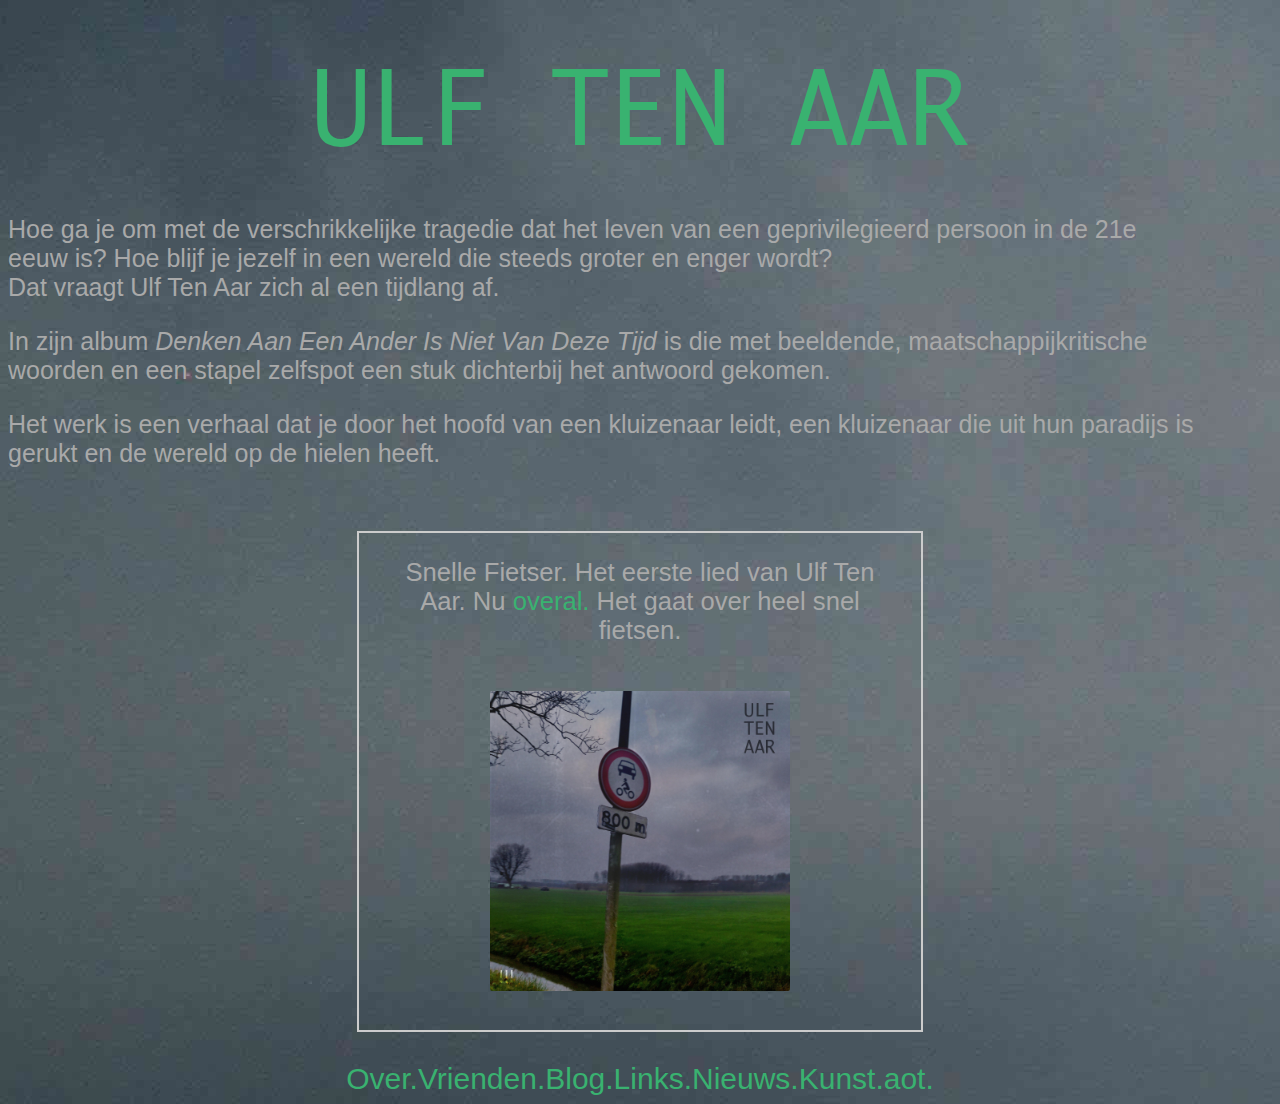
<file: index.html>
<!doctype html>
<html lang="en-US">
  <head>
    <meta charset="utf-8;" />
    <title>Ulf Ten Aar</title>
    <link rel="stylesheet" href="styles.css">
  </head>
  
  <!-- <div class="container_home"> -->
    <!-- dit komt op de site -->
    <body> 

      
      <div>
        <p class="titel" style="font-size: 100px; margin-bottom:3%">
          
          <a href="index.html">ULF TEN AAR</a>
        </p>   
      </div>
      
      
      <div class="artistbio">
        <div class="font_bio">Hoe ga je om met de verschrikkelijke tragedie dat het leven van een geprivilegieerd persoon in de 21e eeuw is? Hoe blijf je jezelf in een wereld die steeds groter en enger wordt? <br>
          Dat vraagt Ulf Ten Aar zich al een tijdlang af. <p></p>
          In zijn album <i>Denken Aan Een Ander Is Niet Van Deze Tijd </i> is die met beeldende, maatschappijkritische woorden en een stapel zelfspot een stuk dichterbij het antwoord gekomen.</p> <p>Het werk is een verhaal dat je door het hoofd van een kluizenaar leidt, een kluizenaar die uit hun paradijs is gerukt en de wereld op de hielen heeft. </p>
        </div></div>
        
        <div class="vriendbox_Container">
        <div class="box_fit" style="padding: 2%; margin-top: 3%;" >
          <div class="font_Vrienden" style="font-size: 2vw; width: fit-content; text-align: center;">
            Snelle Fietser. Het eerste lied van Ulf Ten Aar. Nu <a href="spotify:album:6olIaCJUQSkfB5M4wLCpQ2">overal.</a>
      
            Het gaat over heel snel fietsen. </p><p></p>
          </div>
          
          <div class="vriendFoto" style="margin:auto;">
            
              <img src="Images/fietser_cover.jpeg">
            </div>  
            </div>
            </div>
  
        
      <!-- </div> -->
      <script src =UTAfooterJs.js> </script>
        

  </body>
</html>
</file>
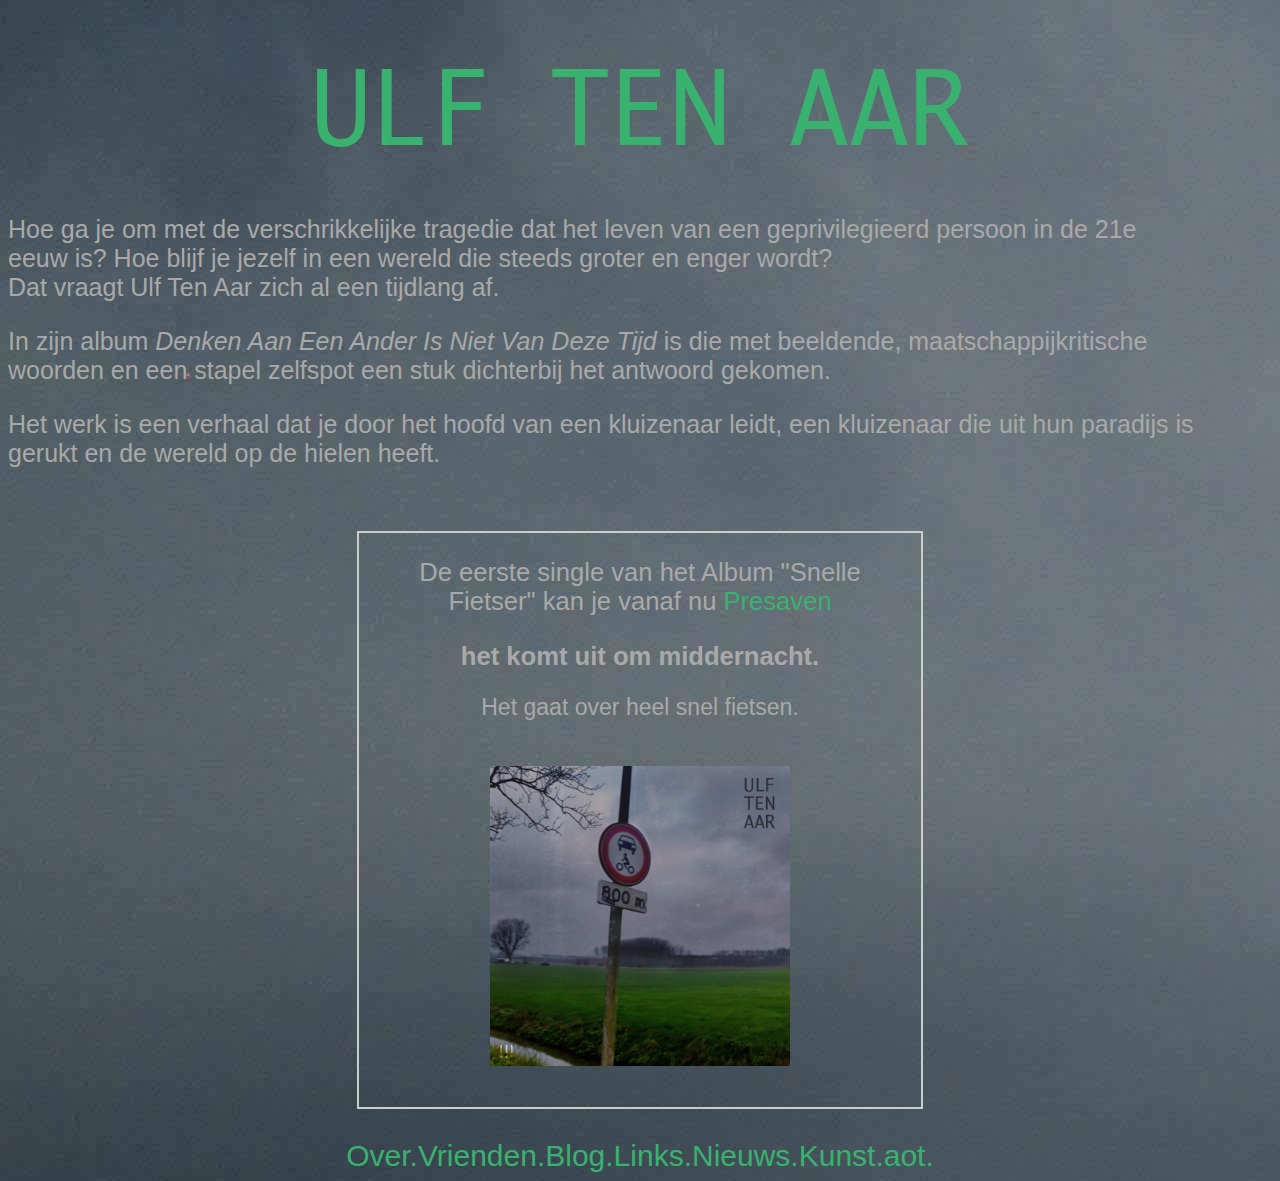
<file: index 13.08.09.html>
<!doctype html>
<html lang="en-US">
  <head>
    <meta charset="utf-8;" />
    <title>Ulf Ten Aar</title>
    <link rel="stylesheet" href="styles.css">
  </head>
  
  <!-- <div class="container_home"> -->
    <!-- dit komt op de site -->
    <body> 

      
      <div>
        <p class="titel" style="font-size: 100px; margin-bottom:3%">
          
          <a href="index.html">ULF TEN AAR</a>
        </p>   
      </div>
      
      
      <div class="artistbio">
        <div class="font_bio">Hoe ga je om met de verschrikkelijke tragedie dat het leven van een geprivilegieerd persoon in de 21e eeuw is? Hoe blijf je jezelf in een wereld die steeds groter en enger wordt? <br>
          Dat vraagt Ulf Ten Aar zich al een tijdlang af. <p></p>
          In zijn album <i>Denken Aan Een Ander Is Niet Van Deze Tijd </i> is die met beeldende, maatschappijkritische woorden en een stapel zelfspot een stuk dichterbij het antwoord gekomen.</p> <p>Het werk is een verhaal dat je door het hoofd van een kluizenaar leidt, een kluizenaar die uit hun paradijs is gerukt en de wereld op de hielen heeft. </p>
        </div>
        
        <div class="box_fit" style="padding: 2%; margin-top: 3%;" >
          <div class="font_Vrienden" style="font-size: 2vw; width: fit-content; text-align: center;">
            De eerste single van het Album "Snelle Fietser" kan je vanaf nu <a href="https://accounts.spotify.com/nl/authorize?client_id=4a85c6638c3743928bee71feacbbcbf5&redirect_uri=https%3A%2F%2Fdistrokid.com%2Fspotify%2Fcallback&state=CC55&scope=user-follow-modify%20user-read-email%20user-follow-read%20user-library-modify%20user-read-birthdate%20playlist-modify-private%20user-read-recently-played%20user-top-read&response_type=code&show_dialog=false">Presaven</a>
            <p></p><strong>het komt uit om middernacht.</strong> <p style="font-size: 1.8vw;">
            Het gaat over heel snel fietsen. </p><p></p>
          </div>
          
          <div class="vriendbox_Container">
          <div class="vriendFoto" style="margin:auto;">
            
              <img src="Images/fietser_cover.jpeg">
            </div>  
            </div>
            </div>
  
        
      <!-- </div> -->
      <script src =UTAfooterJs.js> </script>
        

  </body>
</html>
</file>
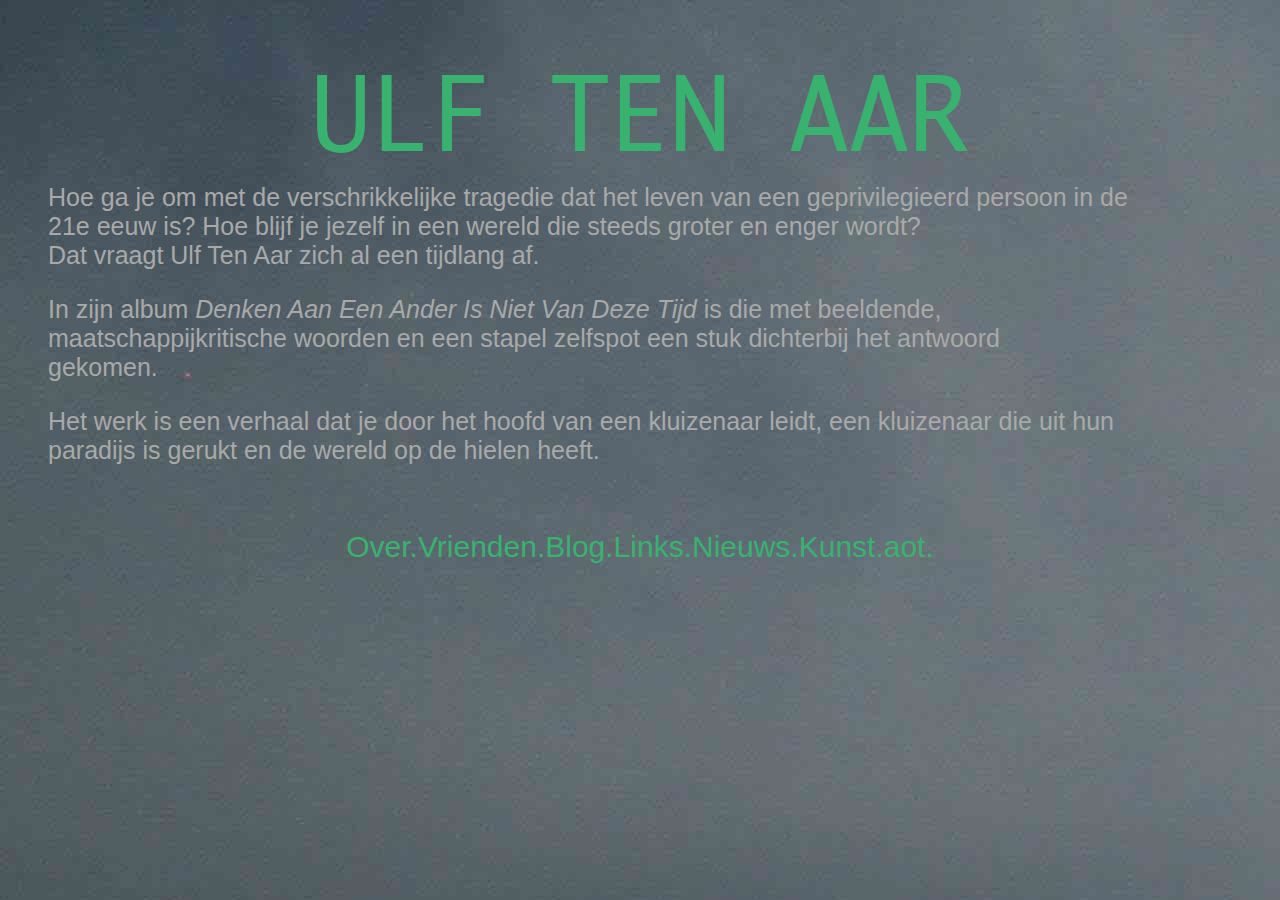
<file: index 17.53.54.html>
<!doctype html>
<html lang="en-US">
  <head>
    <meta charset="utf-8;" />
    <title>Ulf Ten Aar</title>
    <link rel="stylesheet" href="styles.css">
  </head>
  
  <div class="container_home">
    <!-- dit komt op de site -->
    <body> 
      
      <div>
        <p class="titel" style="font-size: 100px;">

          <a href="/Users/robin/Documents/Bendy_Metal/Ulftenaar_website/index.html">ULF TEN AAR</a>
        </p>   
      </div>
      
      
      <div class="artistbio">
        <div class="font_bio">Hoe ga je om met de verschrikkelijke tragedie dat het leven van een geprivilegieerd persoon in de 21e eeuw is? Hoe blijf je jezelf in een wereld die steeds groter en enger wordt? <br>
          Dat vraagt Ulf Ten Aar zich al een tijdlang af. <p></p>
          <p class="font_bio">In zijn album <i>Denken Aan Een Ander Is Niet Van Deze Tijd </i> is die met beeldende, maatschappijkritische woorden en een stapel zelfspot een stuk dichterbij het antwoord gekomen.</p> <p>Het werk is een verhaal dat je door het hoofd van een kluizenaar leidt, een kluizenaar die uit hun paradijs is gerukt en de wereld op de hielen heeft. </p>
        </div></div>
        
        
        
      </div>
      <script src =UTAfooterJs.js> </script>
        
      <Main>
 </Main>
  </body>
</html>
</file>
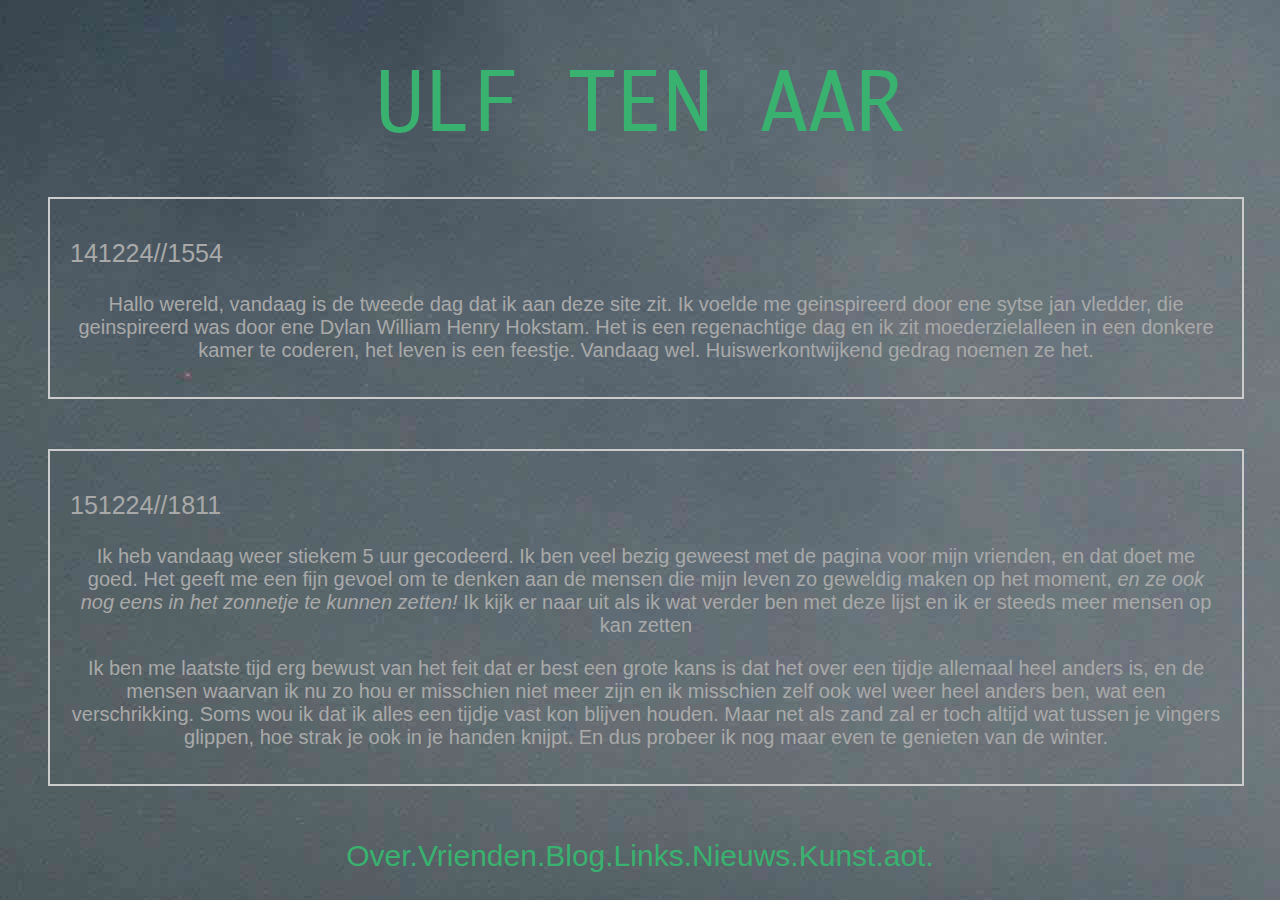
<file: UTAblog 13.08.09.html>
<!doctype html>
<html lang="en-US">
  <head>
    <meta charset="utf-8;" />
    <title>vrienden</title>
    <link rel="stylesheet" href="styles.css">
</head>
<body>
<div class="container">
<div>
    <p class="titel">
        
        <a href="index.html">ULF TEN AAR</a> </p> 
        <!-- <p class="ondertitel">
            Blog
        </p> -->
    </div>

<div class="vriendbox">

    
<p class="font_bio">
    141224//1554
</p>
<div class="font_blog">Hallo wereld, vandaag is de tweede dag dat ik aan deze site zit. Ik voelde me geinspireerd door ene sytse jan vledder, die geinspireerd was door ene Dylan William Henry Hokstam. Het is een regenachtige dag en ik zit moederzielalleen in een donkere kamer te coderen, het leven is een feestje. Vandaag wel. Huiswerkontwijkend gedrag noemen ze het.   </p>
</div></div>
   
<div class="vriendbox">
<p class="font_bio">
    151224//1811
</p>
<div class="font_blog"> Ik heb vandaag weer stiekem 5 uur gecodeerd. Ik ben veel bezig geweest met de pagina voor mijn vrienden, en dat doet me goed. Het geeft me een fijn gevoel om te denken aan de mensen die mijn leven zo geweldig maken op het moment, <i> en ze ook nog eens in het zonnetje te kunnen zetten!</i> Ik kijk er naar uit als ik wat verder ben met deze lijst en ik er steeds meer mensen op kan zetten<br> <p></p>
Ik ben me laatste tijd erg bewust van het feit dat er best een grote kans is dat het over een tijdje allemaal heel anders is, en de mensen waarvan ik nu zo hou er misschien niet meer zijn en ik misschien zelf ook wel weer heel anders ben, wat een verschrikking. Soms wou ik dat ik alles een tijdje vast kon blijven houden. Maar net als zand zal er toch altijd wat tussen je vingers glippen, hoe strak je ook in je handen knijpt. En dus probeer ik nog maar even te genieten van de winter. <p></p> 
</div>
</div>










<p class="artistbio">

    <script src =UTAfooterJs.js> </script>
    </div>
    </body>
    </html>
</file>
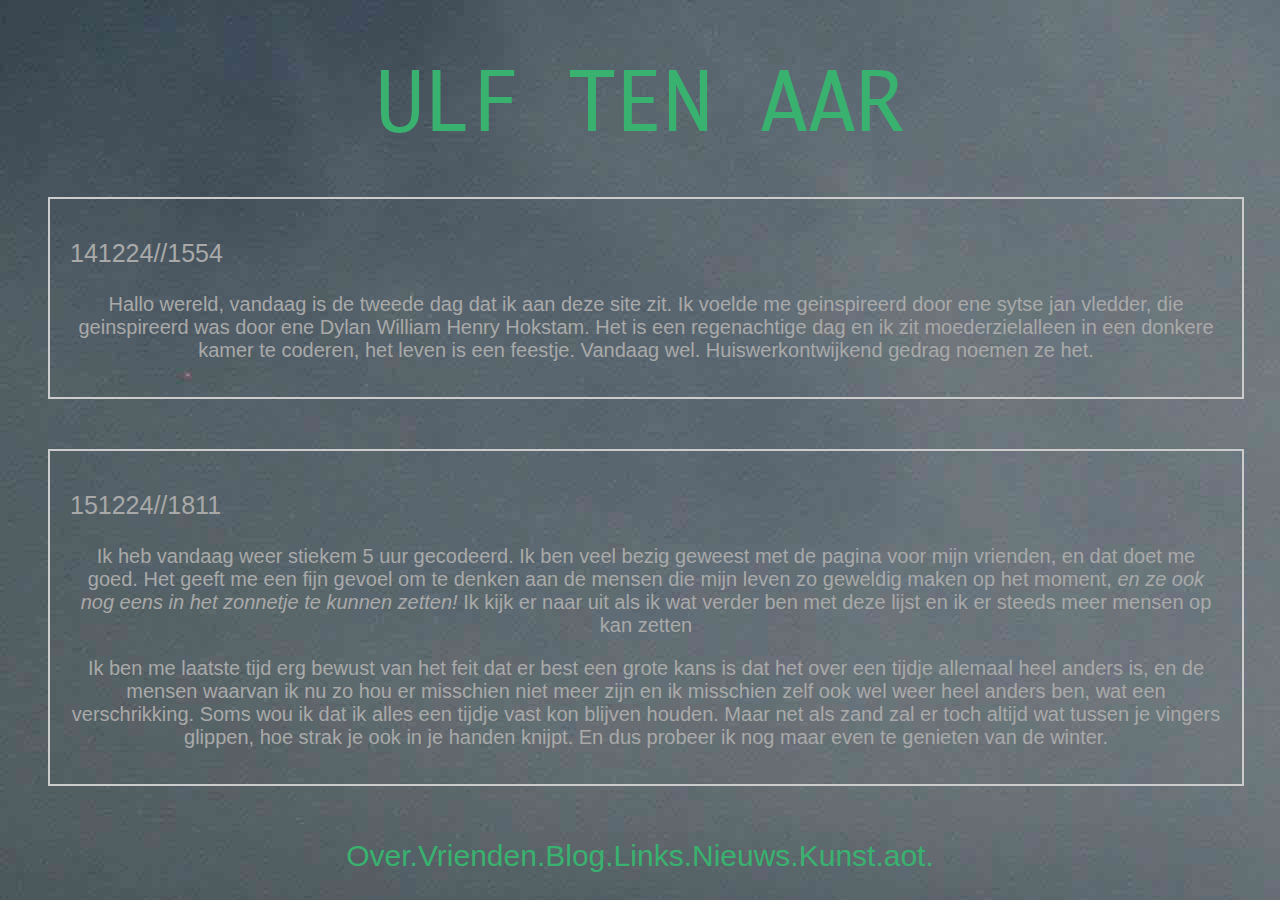
<file: UTAblog 17.53.54.html>
<!doctype html>
<html lang="en-US">
  <head>
    <meta charset="utf-8;" />
    <title>vrienden</title>
    <link rel="stylesheet" href="styles.css">
</head>
<body>
<div class="container">
<div>
    <p class="titel">
        
        ULF TEN AAR </p> 
        <!-- <p class="ondertitel">
            Blog
        </p> -->
    </div>

<div class="vriendbox">

    
<p class="font_bio">
    141224//1554
</p>
<div class="font_blog">Hallo wereld, vandaag is de tweede dag dat ik aan deze site zit. Ik voelde me geinspireerd door ene sytse jan vledder, die geinspireerd was door ene Dylan William Henry Hokstam. Het is een regenachtige dag en ik zit moederzielalleen in een donkere kamer te coderen, het leven is een feestje. Vandaag wel. Huiswerkontwijkend gedrag noemen ze het.   </p>
</div></div>
   
<div class="vriendbox">
<p class="font_bio">
    151224//1811
</p>
<div class="font_blog"> Ik heb vandaag weer stiekem 5 uur gecodeerd. Ik ben veel bezig geweest met de pagina voor mijn vrienden, en dat doet me goed. Het geeft me een fijn gevoel om te denken aan de mensen die mijn leven zo geweldig maken op het moment, <i> en ze ook nog eens in het zonnetje te kunnen zetten!</i> Ik kijk er naar uit als ik wat verder ben met deze lijst en ik er steeds meer mensen op kan zetten<br> <p></p>
Ik ben me laatste tijd erg bewust van het feit dat er best een grote kans is dat het over een tijdje allemaal heel anders is, en de mensen waarvan ik nu zo hou er misschien niet meer zijn en ik misschien zelf ook wel weer heel anders ben, wat een verschrikking. Soms wou ik dat ik alles een tijdje vast kon blijven houden. Maar net als zand zal er toch altijd wat tussen je vingers glippen, hoe strak je ook in je handen knijpt. En dus probeer ik nog maar even te genieten van de winter. <p></p> 
</div>
</div>










<p class="artistbio">

    <script src =UTAfooterJs.js> </script>
    </div>
    </body>
    </html>
</file>
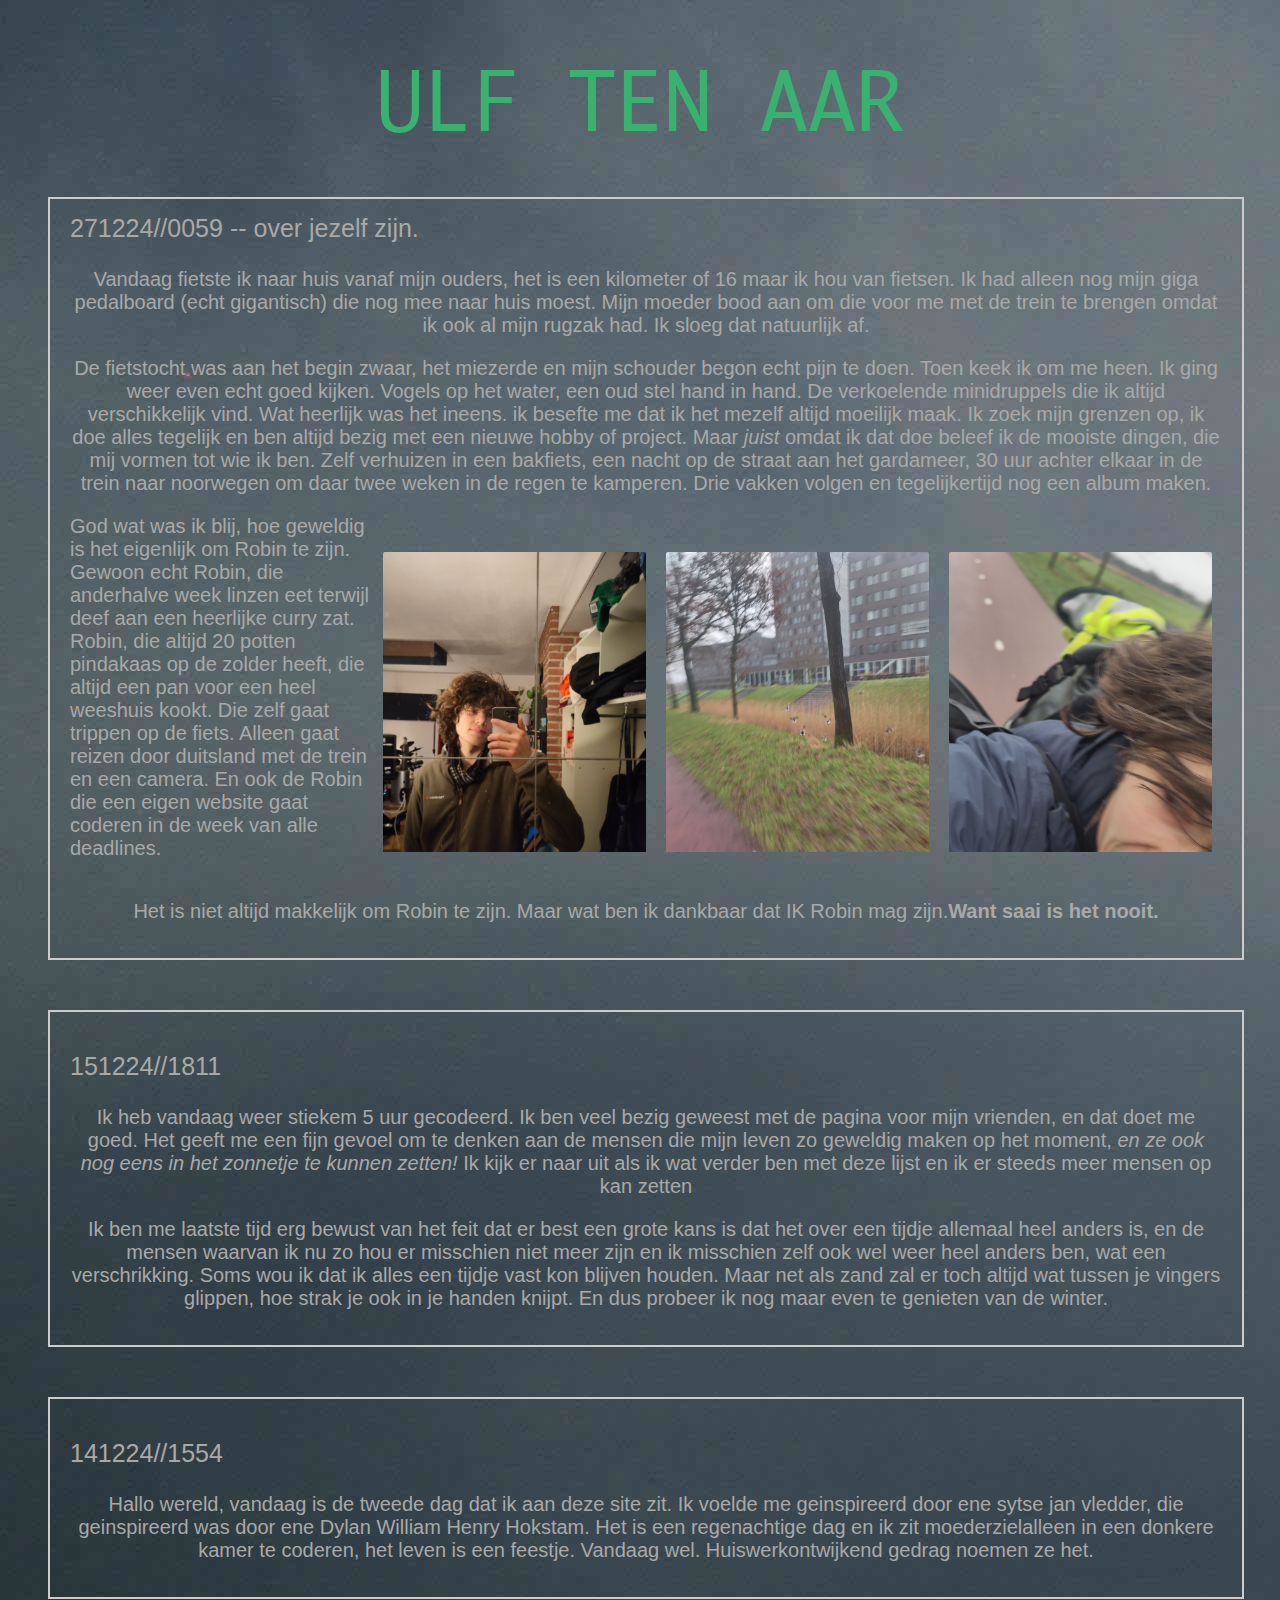
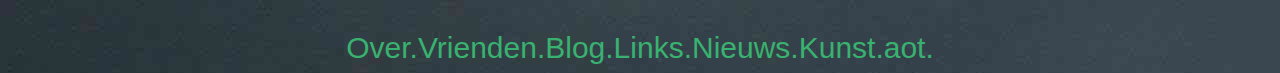
<file: UTAblog.html>
<!doctype html>
<html lang="en-US">

<head>
    <meta charset="utf-8;" />
    <title>vrienden</title>
    <link rel="stylesheet" href="styles.css">
</head>

<body>
    <div class="container">
        <div>
            <p class="titel">

                <a href="index.html">ULF TEN AAR</a>
            </p>

        </div>

        <div class="vriendbox">
            <div class="font_bio">
                271224//0059  --  over jezelf zijn. <p></p>
            </div>

            <div class="font_blog">
                Vandaag fietste ik naar huis vanaf mijn ouders, het is een kilometer of 16 maar ik hou van fietsen. Ik
                had alleen nog mijn giga pedalboard (echt gigantisch) die nog mee naar huis moest. Mijn moeder bood aan
                om die voor me met de trein te brengen omdat ik ook al mijn rugzak had. Ik sloeg dat natuurlijk af.
                <!-- Eenmaal onderweg, fucking hard aan het zweten en met een lamme schouder bedacht ik me dat ik dit soort
                dingen altijd doe. Ik maak het leven altijd moeilijk voor mezelf. Ik zoek mijn grenzen op, ik doe alles
                tegelijk en ben altijd bezig met een nieuwe hobby of project. Ik zeg bijna nooit nee en ik werk daarom
                mee aan veel proejcten. Dat is eigenlijk wel altijd zo geweest. -->
                 <p>
                    De fietstocht was aan het begin zwaar, het miezerde en mijn schouder begon echt pijn te doen. Toen
                    keek ik om me heen. Ik ging weer even echt goed kijken. Vogels op het water, een oud stel hand in hand. De
                    verkoelende minidruppels die ik altijd verschikkelijk vind. Wat heerlijk was het ineens.
                    ik besefte me dat ik het mezelf altijd moeilijk maak. Ik zoek mijn grenzen op, ik doe alles
                    tegelijk en ben altijd bezig met een nieuwe hobby of project.
                    Maar <i>juist</i> omdat ik dat doe beleef ik de
                    mooiste dingen, die mij vormen tot wie ik ben. 
                    Zelf verhuizen in een bakfiets, een nacht op de
                    straat aan het gardameer, 30 uur achter elkaar in de trein naar noorwegen om daar twee weken in de
                    regen te kamperen. Drie vakken volgen en tegelijkertijd nog een album maken. </p>
                <p></p>
            </div>

            <div class="vriendbox_Container">
            <div class="font_Vrienden" style="font-size: 20px;">God wat was ik blij, hoe geweldig is het eigenlijk om
                Robin te zijn. Gewoon echt Robin, die anderhalve week linzen eet terwijl deef aan een heerlijke curry
                zat. Robin, die altijd 20 potten pindakaas op de zolder heeft, die altijd een pan voor een heel weeshuis
                kookt. Die zelf gaat trippen op de fiets. Alleen gaat reizen door duitsland met de trein en een camera. En ook de Robin die een eigen website gaat coderen in de week van alle deadlines.
                <p></p> 
            </div>

            <div class="vriendFoto" style="height: 300px;">
                <img src="Images/drive-download-20241227T002018Z-001/IMG_20241226_193003.jpg" alt="komt eraan">
            </div>
            <div class="vriendFoto" style="height: 300px;">
                <img src="Images/drive-download-20241227T002018Z-001/IMG_20241226_145911.jpg" alt="on tha way">
            </div>
            <div class="vriendFoto" style="height: 300px;">
                <img src="Images/drive-download-20241227T002018Z-001/IMG_20241226_151636.jpg">
            </div>
            </div>
            <div class="font_blog"> <p></p>Het is niet altijd makkelijk om Robin te zijn. Maar wat ben ik dankbaar dat IK Robin mag zijn.<strong>Want saai is het nooit.</strong> <p></p></div>
        </div>
    

    <div class="vriendbox">
        <p class="font_bio">
            151224//1811
        </p>
        <div class="font_blog"> Ik heb vandaag weer stiekem 5 uur gecodeerd. Ik ben veel bezig geweest met de pagina
            voor mijn vrienden, en dat doet me goed. Het geeft me een fijn gevoel om te denken aan de mensen die mijn
            leven zo geweldig maken op het moment, <i> en ze ook nog eens in het zonnetje te kunnen zetten!</i> Ik kijk
            er naar uit als ik wat verder ben met deze lijst en ik er steeds meer mensen op kan zetten<br>
            <p></p>
            Ik ben me laatste tijd erg bewust van het feit dat er best een grote kans is dat het over een tijdje
            allemaal heel anders is, en de mensen waarvan ik nu zo hou er misschien niet meer zijn en ik misschien zelf
            ook wel weer heel anders ben, wat een verschrikking. Soms wou ik dat ik alles een tijdje vast kon blijven
            houden. Maar net als zand zal er toch altijd wat tussen je vingers glippen, hoe strak je ook in je handen
            knijpt. En dus probeer ik nog maar even te genieten van de winter. <p></p>
        </div>
        </div>

        <div class="vriendbox">
            <p class="font_bio">
                141224//1554
            </p>
            <div class="font_blog">Hallo wereld, vandaag is de tweede dag dat ik aan deze site zit. Ik voelde me
                geinspireerd door ene sytse jan vledder, die geinspireerd was door ene Dylan William Henry Hokstam. Het
                is een regenachtige dag en ik zit moederzielalleen in een donkere kamer te coderen, het leven is een
                feestje. Vandaag wel. Huiswerkontwijkend gedrag noemen ze het. </p>
            </div>
        </div>
</div>








        <p class="artistbio">

            <script src=UTAfooterJs.js> </script>
    </div>
</body>

</html>
</file>
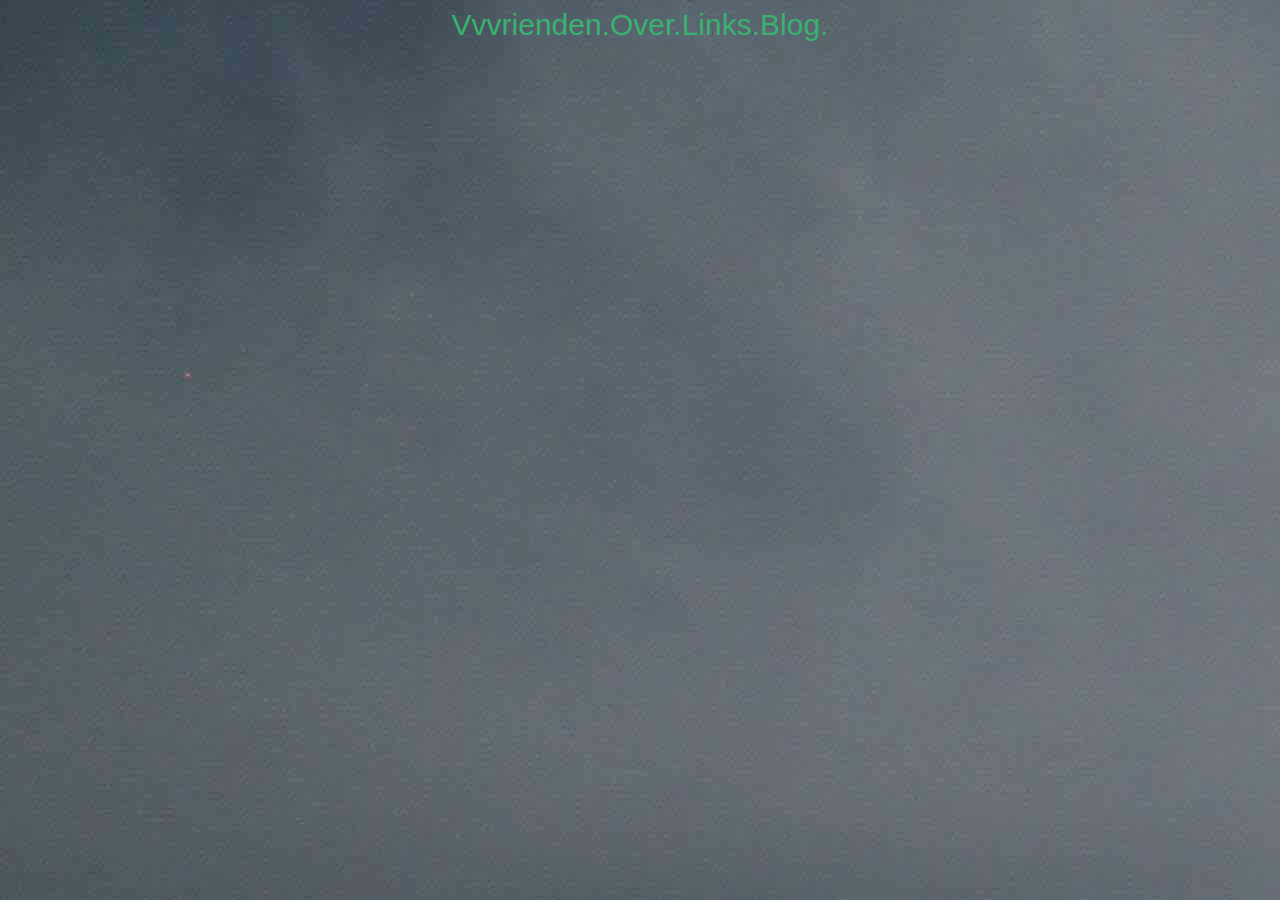
<file: UTAfooter.html>
<link rel="stylesheet" href="styles.css">

<body>
    <div class="footer">
        <a href=vrienden.html>Vvvrienden. </a> 
        <a href=""> Over. </a>
        <a href=""> Links.</a>
        <a href= UTAblog.html>Blog.</a>
       </div>
       
</body>
</file>
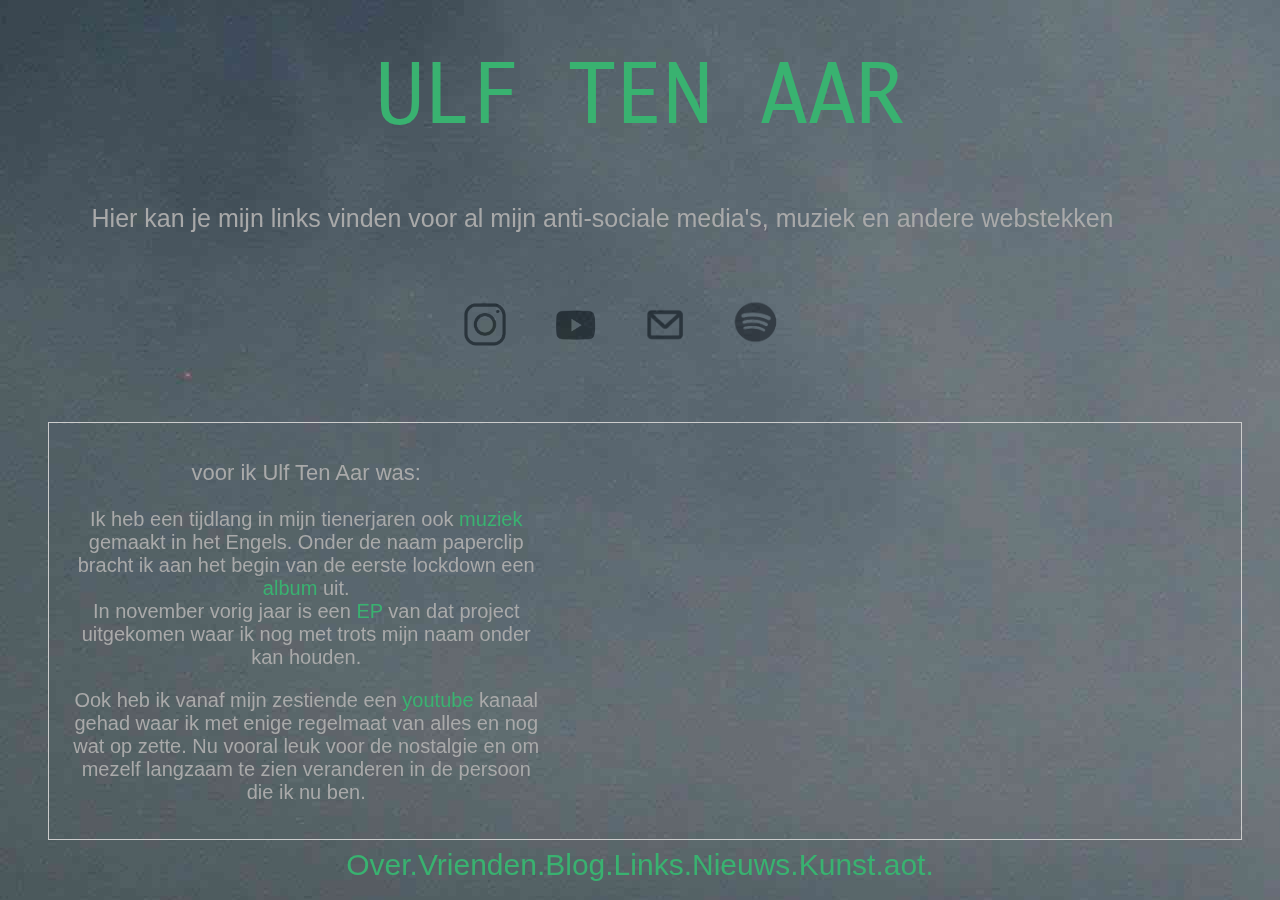
<file: UTAlinks.html>
<!doctype html>
<html lang="en-US">

<head>
  <meta charset="utf-8;" />
  <title>Ulf Ten Aar</title>
  <link rel="stylesheet" href="styles.css">
</head>

<!-- <div class="container_home"> -->
<!-- dit komt op de site -->
<body>
  <div class="container_hele" style="min-height: 90vh;">
  <p class="titel">
    <a href="index.html">ULF TEN AAR</a> </p> 
    
    <div class="container">
        
        <div class="vriendbox" style="width: fit-content; margin-left: auto; margin-right: auto; margin-bottom: 0; border: 4px;"  >
        <div class="font_bio">
          Hier kan je mijn links vinden voor al mijn anti-sociale media's, muziek en andere webstekken <p></p>
        </div>
      </div>
      

        <div class="iconLink">
          <a href="https://www.instagram.com/bendymetall/"><img src="Icon/icon links/Instagram_icon.png" alt="Instagram Link" height="95%" width="100%"></a>
          <a href="https://www.youtube.com/@Ulftenaarmuziek/videos"> <img src="Icon/icon links/Youtube_icon.png" alt="Youtube Link" height="100%" width="100%"></a>
          <a href="mailto:ulftenaarmuziek&#64;gmail.com"> <img src="Icon/icon links/mail_icon.png" alt="Email Link" height="100%" width="120%"></a>
          <a href="https://open.spotify.com/artist/3HONKk83tmOm0gCPOud2Ze?si=HeydxRtNSsuFYY2HLxvWcg" style="padding-right: 0px;"> <img src="Icon/icon links/spotify_icon.png" alt="Spotify Link" height="80%" width="90%" style="opacity: 90%;"></a>
      </div>

      <!-- ##################   paperclip stukje! -->


      <div class="vriendbox" style="border-width: 0.5px;">
      <div class="vriendbox_Container" >
       
      <div class="font_Vrienden" style="width: 50%; text-align: center; font-size: clamp(10px, 8vw,20px);;"  >

       <p style="font-size: 1.1em; padding-top: 0,2em;"> voor ik Ulf Ten Aar was:</p>
        Ik heb een tijdlang in mijn tienerjaren ook <a href="https://open.spotify.com/artist/4krXmMPKdbO5GTc2nID6zW?si=pXLsg022RXGLN_ltlT3Rsw">muziek</a> gemaakt in het Engels. Onder de naam paperclip bracht ik aan het begin van de eerste lockdown een <a href="https://open.spotify.com/album/3CiUb92qU4YADUc5LKsTq3?si=FL09XuMaRSC3-V9UgGkx7Q">album</a> uit. <br>
        In november vorig jaar is een <a href="https://open.spotify.com/album/06hLpCzkUcVFZeUS9ai6Zu?si=sj9urkYbTLK49JMCDryxMg">EP</a> van dat project uitgekomen waar ik nog met trots mijn naam onder kan houden. 
        <p></p> Ook heb ik vanaf mijn zestiende een <a href="https://www.youtube.com/@bendymetal">youtube</a> kanaal gehad waar ik met enige regelmaat van alles en nog wat op zette. Nu vooral leuk voor de nostalgie en om mezelf langzaam te zien veranderen in de persoon die ik nu ben. <p></p>
      </div>
      <div class="vriendVideo">
        <iframe width="100%" height="100%" src="https://www.youtube.com/embed/1WgBrPf7EDY?si=GJQ2yTolb5eqkeN6&amp;start=5" title="YouTube video player" frameborder="0" allow="accelerometer; autoplay; clipboard-write; encrypted-media; gyroscope; picture-in-picture; web-share" referrerpolicy="strict-origin-when-cross-origin" allowfullscreen></iframe>
      </div>
      <iframe style="border-radius:12px;margin-left: 1vw; width: 30%; aspect-ratio: 2/1;" src="https://open.spotify.com/embed/artist/4krXmMPKdbO5GTc2nID6zW?utm_source=generator" width="100%" height="50%" frameBorder="0" allowfullscreen="" allow="autoplay; clipboard-write; encrypted-media; fullscreen; picture-in-picture" loading="lazy" ></iframe>

      </div>
      </div>

    </div>
      
      
      


      
 </div>

</div>
</body>

   <script src=UTAfooterJs.js> </script>



</html>
</file>
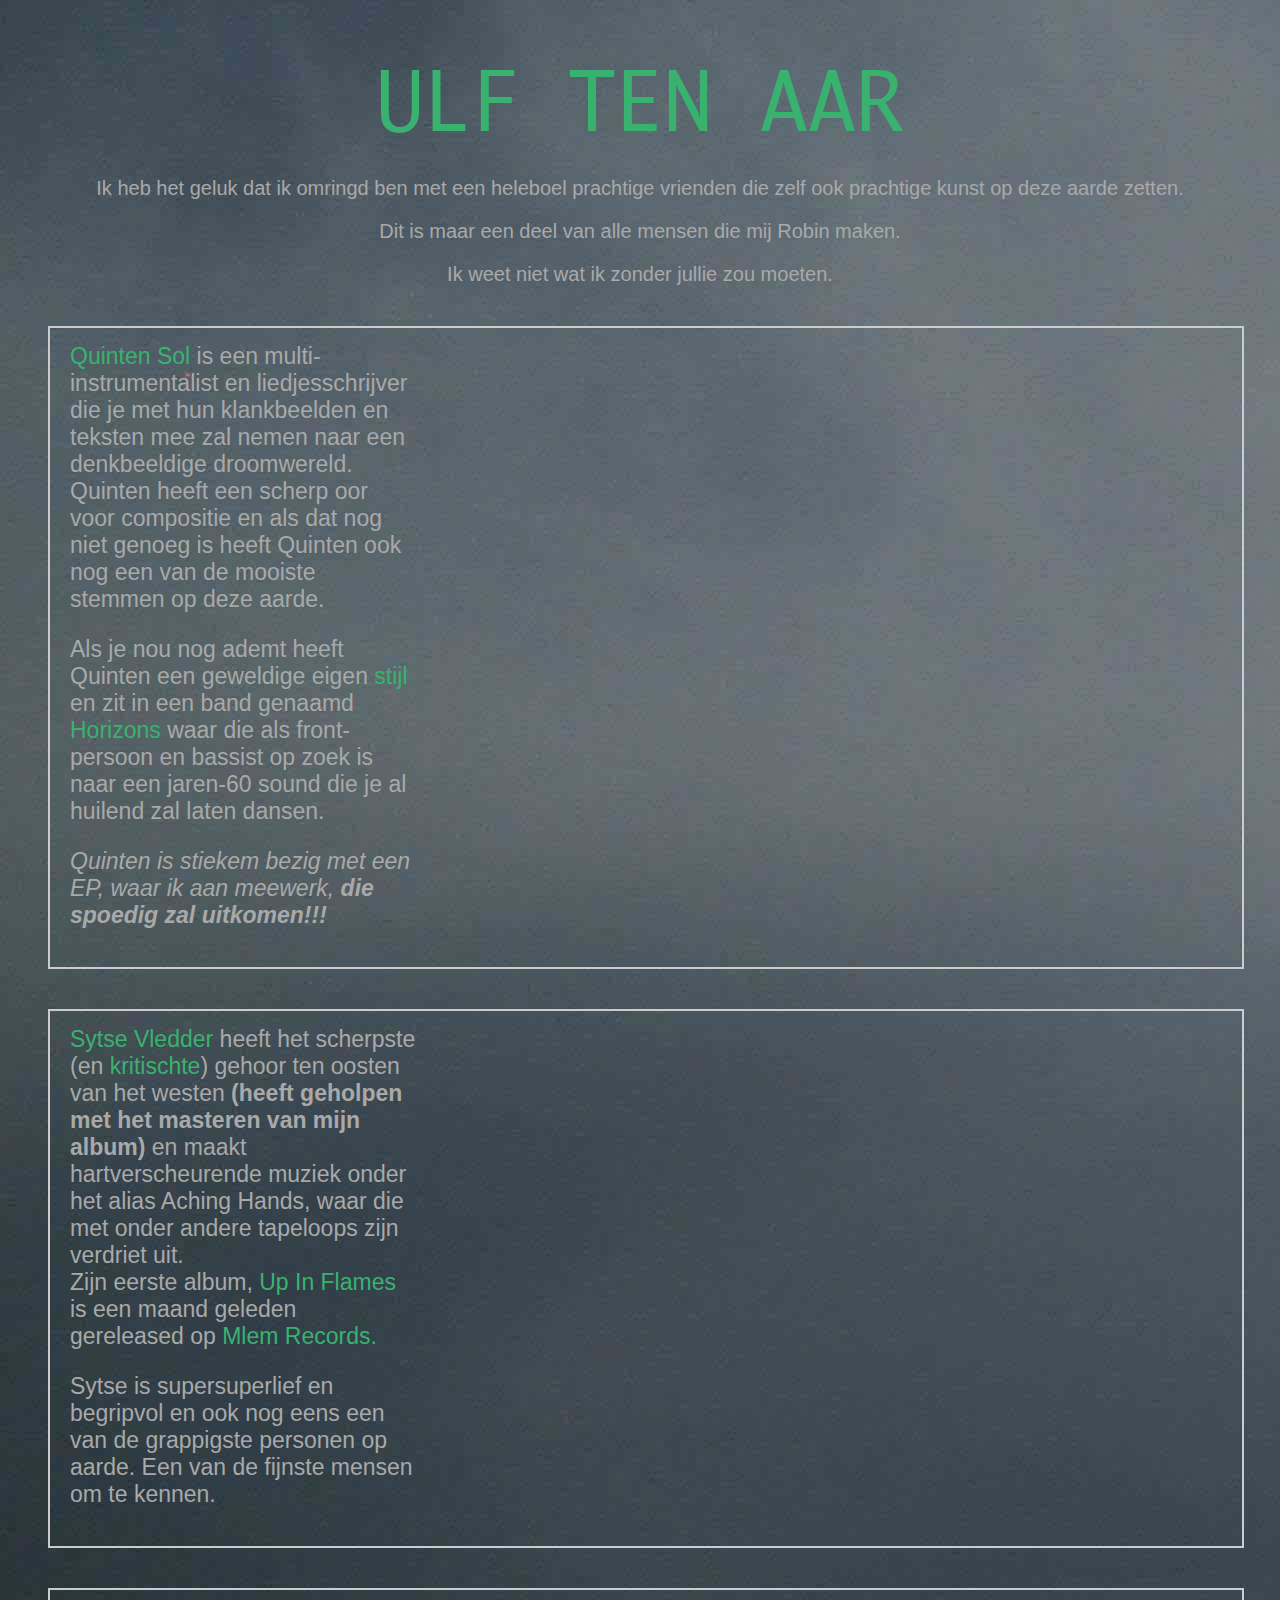
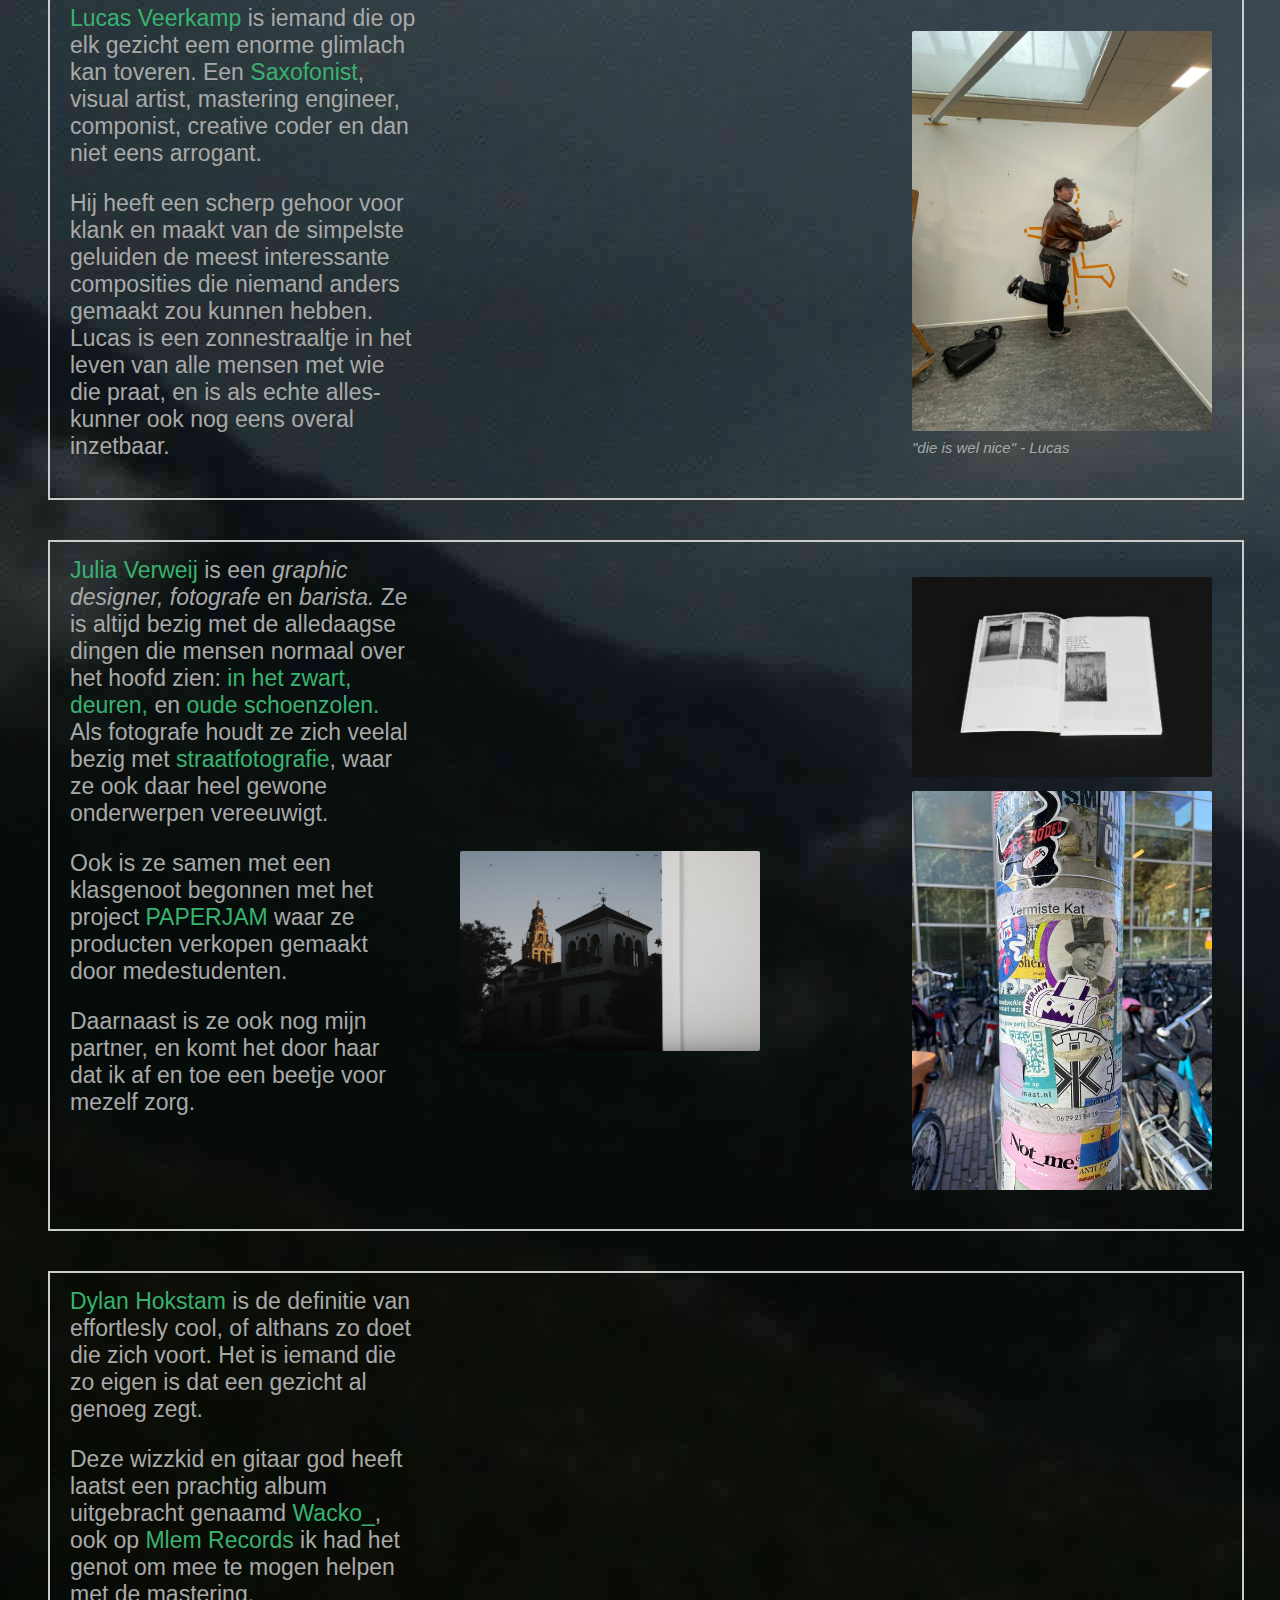
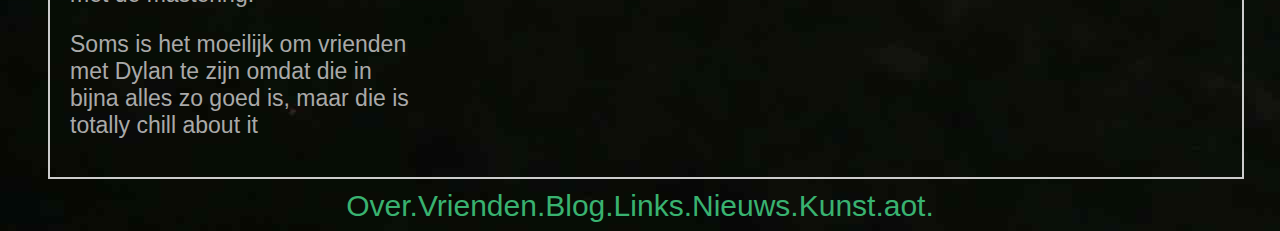
<file: vrienden 13.08.09.html>
<!doctype html>
<html lang="en-US">

<head>
    <meta charset="utf-8;" />
    <!-- <meta http-equiv="Content-Security-Policy" content="require-trusted-types-for 'script'; default-src='self';" > -->

    <title>vrienden</title>
    <link rel="stylesheet" href="styles.css">
    <scrip id="p5script" href="p5.js">
        </script>
        <style>
            #vriendbox-container {
                display: none; 
            }
        </style>
</head>


<div class="container">

    <body>

        <div id="loading" class="font_blog">
            ladende...



        </div>

        
        <!-- Hier komen de namen van mijn vrienden -->
        <div>
            <p></p>
            
            <div id="vriendbox-container">
                <div>
                    <p class="titel">
                        <a href="index.html">ULF TEN AAR</a>
                    </p>
                    <p></p>
        
                </div>
                <div>
                <p class=" font_blog">
                    Ik heb het geluk dat ik omringd ben met een heleboel prachtige vrienden die zelf ook prachtige kunst op
                    deze aarde zetten.
                </p>
                <p class="font_blog">
                    Dit is maar een deel van alle mensen die mij Robin maken.
                </p>
                <p></p>
                <p class="font_blog">
                    Ik weet niet wat ik zonder jullie zou moeten.
                </p>
                <p></p>
            </div>
            <!-- Sytse -->
            <div class="vriendbox">
                <div class="vriendbox_Container">
                    <div class="font_Vrienden">
                        <a href="https://achinghands.neocities.org">Sytse Vledder</a> heeft het scherpste (en <a
                            href="https://rateyourmusic.com/~Howareyou">kritischte</a>) gehoor ten oosten
                        van het westen <strong>(heeft geholpen met het masteren van mijn album)</strong>
                        en maakt hartverscheurende muziek onder het alias Aching Hands, waar die met onder andere
                        tapeloops zijn verdriet uit. <br>
                        Zijn eerste album, <a href="https://mlemrecords.com/stream?release=mlem002">Up In Flames</a> is
                        een maand geleden gereleased op <a href="https://mlemrecords.com">Mlem Records.</a>
                        <p>Sytse is supersuperlief en begripvol en ook nog eens een van de grappigste personen op aarde.
                            Een van de fijnste mensen om te kennen.</p>
                    </div>
                    <div class="vriendVideo">
                        <iframe style="border-radius:12px"
                            src="https://open.spotify.com/embed/album/3OzwVTvK9W9c27ApUO44le?utm_source=generator"
                            width="100%" height="200" frameBorder="0" allowfullscreen=""
                            allow="autoplay; clipboard-write; encrypted-media; fullscreen; picture-in-picture"
                            loading="eager"></iframe>
                    </div>
                    <div class="vriendVideo"><iframe width="400" height="225"
                            src="https://www.youtube.com/embed/_0v9TotwqOc" title="ICE (unofficial tape3)"
                            frameborder="0"
                            allow="accelerometer; autoplay; clipboard-write; encrypted-media; gyroscope; picture-in-picture; web-share"
                            referrerpolicy="strict-origin-when-cross-origin" allowfullscreen></iframe></div>
                </div>
            </div>

            <!-- dylan -->
            <div class="vriendbox">
                <div class="vriendbox_Container">
                    <div class="font_Vrienden">
                        <a href="https://cagedotlog.com"> Dylan Hokstam </a> is de definitie van effortlesly cool, of
                        althans zo doet die zich voort. Het is iemand die zo eigen is dat een gezicht al genoeg zegt.
                        <p></p>
                        Deze wizzkid en gitaar god heeft laatst een prachtig album uitgebracht genaamd <a
                            href="http://cagedotlog.com/CDLmusic.html">Wacko_</a>, ook op <a
                            href="https://mlemrecords.com/stream?release=mlem004">Mlem Records</a> ik had het genot om
                        mee te mogen helpen
                        met de mastering.
                        <p>Soms is het moeilijk om vrienden met Dylan te zijn omdat die in bijna alles zo goed is, maar
                            die is totally chill about it </p>

                    </div>


                    <div class="vriendVideo">
                        <iframe width="400" height="225" src="https://www.youtube.com/embed/4tgpVazRsGg"
                            title="How to tell an interesting story?" frameborder="0"
                            allow="accelerometer; autoplay; clipboard-write; encrypted-media; gyroscope; picture-in-picture; web-share"
                            referrerpolicy="strict-origin-when-cross-origin" allowfullscreen></iframe>

                    </div>
                    <div class="vriendVideo">

                        <iframe style="border-radius:12px"
                            src="https://open.spotify.com/embed/album/4oTUtnX0bH4usI0T6Cw682?utm_source=generator"
                            width="100%" height="200" frameBorder="0" allowfullscreen=""
                            allow="autoplay; clipboard-write; encrypted-media; fullscreen; picture-in-picture"
                            loading="eager"></iframe>
                    </div>
                </div>
            </div>

            <!-- Julia -->
            <div class="vriendbox">

                <div class="vriendbox_Container">
                    <div class="font_Vrienden">
                        <a href="https://juliaverweij.cargo.site">Julia Verweij</a> is een <i>graphic designer,
                            fotografe</i> en <i>barista.</i> Ze is altijd bezig met de alledaagse dingen die mensen
                        normaal over het hoofd zien: <a href="https://juliaverweij.cargo.site/black-on-black">in het zwart,</a>
                        <a href="https://juliaverweij.cargo.site/doors">deuren,</a> en <a
                            href="https://juliaverweij.cargo.site/one-step-at-a-time"> oude schoenzolen.</a><br>
                        Als fotografe houdt ze zich veelal bezig met <a href="https://juliaverweij.cargo.site/gallery">
                            straatfotografie</a>, waar ze ook daar heel gewone onderwerpen vereeuwigt.
                        <p>Ook is ze samen met een klasgenoot begonnen met het project <a
                                href="https://paperjamstudio.com">PAPERJAM</a> waar ze producten verkopen gemaakt door
                            medestudenten.</p>
                        <p>Daarnaast is ze ook nog mijn partner, en komt het door haar dat ik af en toe een beetje voor
                            mezelf zorg.</p>
                    </div>
                    </p>

                    <div class="vriendVideo">
                        <iframe width="400" height="225" src="https://www.youtube.com/embed/IpxTXfKcpEc"
                            title="(Un)familiar" frameborder="0"
                            allow="accelerometer;clipboard-write; encrypted-media; gyroscope; picture-in-picture; web-share"
                            referrerpolicy="strict-origin-when-cross-origin" allowfullscreen></iframe>
                        <!-- <iframe width="400" height="225" src="https://www.youtube.com/embed/3gUJu4UVR1E" title="Frustratie, Opluchting" frameborder="0" allow="accelerometer; autoplay; clipboard-write; encrypted-media; gyroscope; picture-in-picture; web-share" referrerpolicy="strict-origin-when-cross-origin" allowfullscreen></iframe> -->
                        <div class="vriendFoto">
                            <img src=Images/_U5A6316.jpeg>
                        </div>
                    </div>


                    <div class="vriendFoto">
                        <img src=Images/7M4A5718.JPG>
                        <img src=Images/IMG_7739.jpg>
                    </div>


                </div>
            </div>


            <!-- Lucas -->
            <div class="vriendbox">
                <div class=vriendbox_Container>
                    <div class=" font_Vrienden">
                        <a href="https://www.instagram.com/lucas_vcm/">Lucas Veerkamp</a> is iemand die op elk gezicht
                        eem enorme glimlach kan toveren. Een <a
                            href="https://www.youtube.com/watch?v=oBwmpMZH970">Saxofonist</a>, visual artist, mastering
                        engineer, componist, creative coder en dan niet eens arrogant. <p></p>
                        Hij heeft een scherp gehoor voor klank en maakt van de simpelste geluiden de meest interessante
                        composities die niemand anders gemaakt zou kunnen hebben.

                        Lucas is een zonnestraaltje in het leven van alle mensen met wie die praat, en is als echte
                        alles-kunner ook nog eens overal inzetbaar.<p></p>
                    </div>

                    <div class="vriendVideo">
                        <iframe  src="https://www.youtube.com/embed/eWTwHGimdNU"
                            title="Zondag Jam TNB" frameborder="0"
                            allow="accelerometer; autoplay; clipboard-write; encrypted-media; gyroscope; picture-in-picture; web-share"
                            referrerpolicy="strict-origin-when-cross-origin" allowfullscreen></iframe>
                    </div>

                    <div class="vriendFoto">
                        <img src="Images/IMG-20231123-WA0014.jpg" height="225" >
                        <figcaption> <i>"die is wel nice" - Lucas</i></figcaption>
                    </div>

                </div>
            </div>

            <!-- Quinten sol -->
            <div class="vriendbox">
                <div class=vriendbox_Container>
                    <div class=" font_Vrienden">
                        <a href="https://indigochamber.neocities.org"> Quinten Sol </a> is een multi-instrumentalist en
                        liedjesschrijver die je met hun klankbeelden en teksten mee zal nemen naar een denkbeeldige
                        droomwereld. Quinten heeft een scherp oor voor compositie en als dat nog niet genoeg is heeft
                        Quinten ook nog een van de mooiste stemmen op deze aarde. 
                        <p></p>Als je nou nog ademt heeft Quinten een geweldige eigen <a href="https://www.instagram.com/quinten.sol/">stijl</a>
                     en zit in een band genaamd <a
                            href="https://www.instagram.com/_horizonsband/">Horizons</a> waar die als front-persoon en
                        bassist op zoek is naar een jaren-60 sound die je al huilend zal laten dansen.<p></p>
                        <p></p><i>Quinten is stiekem bezig met een EP, waar ik aan meewerk, <strong> die spoedig zal uitkomen!!!</strong></i><p></p>

                    </div>

                    <div class="vriendVideo">
                        <spotify>
                        <iframe style="border-radius:12px" src="https://open.spotify.com/embed/artist/4RwpIdz9ILZtdzf2PJq059?utm_source=generator" width="100%" height="352" frameBorder="0" allowfullscreen="" allow="autoplay; clipboard-write; encrypted-media; fullscreen; picture-in-picture" loading="lazy"></iframe></spotify>
                    </div>

                    <!-- <div class="vriendVideo">
                        <blockquote class="instagram-media" data-instgrm-permalink="https://www.instagram.com/reel/DC90aRkooO9/?utm_source=ig_embed&amp;utm_campaign=loading" data-instgrm-version="14" style=" background:#00000000; border:0; border-radius:3px; box-shadow:0 0 1px 0 rgba(0,0,0,0.5),0 1px 10px 0 rgba(0,0,0,0.15); margin: 1px; max-width:540px; min-width:326px; padding:0; width:99.375%; width:-webkit-calc(100% - 2px); width:calc(100% - 2px);"><div style="padding:16px;"> <a href="https://www.instagram.com/reel/DC90aRkooO9/?utm_source=ig_embed&amp;utm_campaign=loading" style=" background:#ffffff00; line-height:0; padding:0 0; text-align:center; text-decoration:none; width:100%;" target="_blank"> <div style=" display: flex; flex-direction: row; align-items: center;"> <div style="background-color: #F4F4F4; border-radius: 50%; flex-grow: 0; height: 40px; margin-right: 14px; width: 40px;"></div> <div style="display: flex; flex-direction: column; flex-grow: 1; justify-content: center;"> <div style=" background-color: #F4F4F4; border-radius: 4px; flex-grow: 0; height: 14px; margin-bottom: 6px; width: 100px;"></div> <div style=" background-color: #000000; border-radius: 4px; flex-grow: 0; height: 14px; width: 60px;"></div></div></div><div style="padding: 19% 0;"></div> <div style="display:block; height:50px; margin:0 auto 12px; width:50px;"><svg width="50px" height="50px" viewBox="0 0 60 60" version="1.1" xmlns="https://www.w3.org/2000/svg" xmlns:xlink="https://www.w3.org/1999/xlink"><g stroke="none" stroke-width="1" fill="none" fill-rule="evenodd"><g transform="translate(-511.000000, -20.000000)" fill="#000000"><g><path d="M556.869,30.41 C554.814,30.41 553.148,32.076 553.148,34.131 C553.148,36.186 554.814,37.852 556.869,37.852 C558.924,37.852 560.59,36.186 560.59,34.131 C560.59,32.076 558.924,30.41 556.869,30.41 M541,60.657 C535.114,60.657 530.342,55.887 530.342,50 C530.342,44.114 535.114,39.342 541,39.342 C546.887,39.342 551.658,44.114 551.658,50 C551.658,55.887 546.887,60.657 541,60.657 M541,33.886 C532.1,33.886 524.886,41.1 524.886,50 C524.886,58.899 532.1,66.113 541,66.113 C549.9,66.113 557.115,58.899 557.115,50 C557.115,41.1 549.9,33.886 541,33.886 M565.378,62.101 C565.244,65.022 564.756,66.606 564.346,67.663 C563.803,69.06 563.154,70.057 562.106,71.106 C561.058,72.155 560.06,72.803 558.662,73.347 C557.607,73.757 556.021,74.244 553.102,74.378 C549.944,74.521 548.997,74.552 541,74.552 C533.003,74.552 532.056,74.521 528.898,74.378 C525.979,74.244 524.393,73.757 523.338,73.347 C521.94,72.803 520.942,72.155 519.894,71.106 C518.846,70.057 518.197,69.06 517.654,67.663 C517.244,66.606 516.755,65.022 516.623,62.101 C516.479,58.943 516.448,57.996 516.448,50 C516.448,42.003 516.479,41.056 516.623,37.899 C516.755,34.978 517.244,33.391 517.654,32.338 C518.197,30.938 518.846,29.942 519.894,28.894 C520.942,27.846 521.94,27.196 523.338,26.654 C524.393,26.244 525.979,25.756 528.898,25.623 C532.057,25.479 533.004,25.448 541,25.448 C548.997,25.448 549.943,25.479 553.102,25.623 C556.021,25.756 557.607,26.244 558.662,26.654 C560.06,27.196 561.058,27.846 562.106,28.894 C563.154,29.942 563.803,30.938 564.346,32.338 C564.756,33.391 565.244,34.978 565.378,37.899 C565.522,41.056 565.552,42.003 565.552,50 C565.552,57.996 565.522,58.943 565.378,62.101 M570.82,37.631 C570.674,34.438 570.167,32.258 569.425,30.349 C568.659,28.377 567.633,26.702 565.965,25.035 C564.297,23.368 562.623,22.342 560.652,21.575 C558.743,20.834 556.562,20.326 553.369,20.18 C550.169,20.033 549.148,20 541,20 C532.853,20 531.831,20.033 528.631,20.18 C525.438,20.326 523.257,20.834 521.349,21.575 C519.376,22.342 517.703,23.368 516.035,25.035 C514.368,26.702 513.342,28.377 512.574,30.349 C511.834,32.258 511.326,34.438 511.181,37.631 C511.035,40.831 511,41.851 511,50 C511,58.147 511.035,59.17 511.181,62.369 C511.326,65.562 511.834,67.743 512.574,69.651 C513.342,71.625 514.368,73.296 516.035,74.965 C517.703,76.634 519.376,77.658 521.349,78.425 C523.257,79.167 525.438,79.673 528.631,79.82 C531.831,79.965 532.853,80.001 541,80.001 C549.148,80.001 550.169,79.965 553.369,79.82 C556.562,79.673 558.743,79.167 560.652,78.425 C562.623,77.658 564.297,76.634 565.965,74.965 C567.633,73.296 568.659,71.625 569.425,69.651 C570.167,67.743 570.674,65.562 570.82,62.369 C570.966,59.17 571,58.147 571,50 C571,41.851 570.966,40.831 570.82,37.631"></path></g></g></g></svg></div><div style="padding-top: 8px;"> <div style=" color:#3897f0; font-family:Arial,sans-serif; font-size:14px; font-style:normal; font-weight:550; line-height:18px;">Dit bericht op Instagram bekijken</div></div><div style="padding: 12.5% 0;"></div> <div style="display: flex; flex-direction: row; margin-bottom: 14px; align-items: center;"><div> <div style="background-color: #F4F4F4; border-radius: 50%; height: 12.5px; width: 12.5px; transform: translateX(0px) translateY(7px);"></div> <div style="background-color: #F4F4F4; height: 12.5px; transform: rotate(-45deg) translateX(3px) translateY(1px); width: 12.5px; flex-grow: 0; margin-right: 14px; margin-left: 2px;"></div> <div style="background-color: #F4F4F4; border-radius: 50%; height: 12.5px; width: 12.5px; transform: translateX(9px) translateY(-18px);"></div></div><div style="margin-left: 8px;"> <div style=" background-color: #F4F4F4; border-radius: 50%; flex-grow: 0; height: 20px; width: 20px;"></div> <div style=" width: 0; height: 0; border-top: 2px solid transparent; border-left: 6px solid #f4f4f4; border-bottom: 2px solid transparent; transform: translateX(16px) translateY(-4px) rotate(30deg)"></div></div><div style="margin-left: auto;"> <div style=" width: 0px; border-top: 8px solid #F4F4F4; border-right: 8px solid transparent; transform: translateY(16px);"></div> <div style=" background-color: #F4F4F4; flex-grow: 0; height: 12px; width: 16px; transform: translateY(-4px);"></div> <div style=" width: 0; height: 0; border-top: 8px solid #F4F4F4; border-left: 8px solid transparent; transform: translateY(-4px) translateX(8px);"></div></div></div> <div style="display: flex; flex-direction: column; flex-grow: 1; justify-content: center; margin-bottom: 24px;"> <div style=" background-color: #F4F4F4; border-radius: 4px; flex-grow: 0; height: 14px; margin-bottom: 6px; width: 224px;"></div> <div style=" background-color: #F4F4F4; border-radius: 4px; flex-grow: 0; height: 14px; width: 144px;"></div></div></a><p style=" color:#c9c8cd; font-family:Arial,sans-serif; font-size:14px; line-height:17px; margin-bottom:0; margin-top:8px; overflow:hidden; padding:8px 0 7px; text-align:center; text-overflow:ellipsis; white-space:nowrap;"><a href="https://www.instagram.com/reel/DC90aRkooO9/?utm_source=ig_embed&amp;utm_campaign=loading" style=" color:#c9c8cd; font-family:Arial,sans-serif; font-size:14px; font-style:normal; font-weight:normal; line-height:17px; text-decoration:none;" target="_blank">Een bericht gedeeld door HORIZONS (@_horizonsband)</a></p></div></blockquote> <script async src="//www.instagram.com/embed.js"></script>
                    </div> -->

                </div>
            </div>
            </div>

            <script>
                window.addEventListener('load', function() {
                    const container = document.getElementById('vriendbox-container');
                    const load = document.getElementById('loading');
                
                    const boxes = Array.from(container.getElementsByClassName('vriendbox'));
                    
                    // Shuffle the array of vriendbox elements
                    for (let i = boxes.length - 1; i > 0; i--) {
                        const j = Math.floor(Math.random() * (i + 1));
                        [boxes[i], boxes[j]] = [boxes[j], boxes[i]]; // Swap elements
                    }
            
                    // Append shuffled elements back to the container
                    boxes.forEach(box => container.appendChild(box));
                    container.style.display = 'block';
                    load.style.display = 'none';

                    
                });
            </script>

        </div>
        <script src=UTAfooterJs.js> </script>
    </body>
</div>

</html>
</file>
<file: styles.css>
body{
    background-image: url("Images/UTAsite_achtergrond2_klein.jpg");
    
    /* background-repeat:space; */

    /* height = "100%"; */
}

:root{
    --videoSizeX: 400;
    --videoSizeY: 225;
}

/* Alle lettertypes */

button {
    border: none;
    background: none;
    cursor: pointer;
    font-size: 1.5rem; 
}

button:hover{
    color: #39b270;
}

font_main {
    color: darkgrey;
    font-size: 30px;
    text-align: center;
    box-sizing: 40px;
}

.titel{
    color: #39b270;
    font-size: clamp(80px,2vh,110px);text-align: center; padding:0;
    font-family: mijnFont;
    margin-top:3%;margin-bottom: 0;
}

.ondertitel{
    color: #39b270;
    font-size: 50px;text-align: right; padding:0;
    width: fit-content;
    height: fit-content;
    margin-right: 10%;
    font-family: mijnFont;
    margin-top:0;margin-bottom: 10px;
}

.font_bio {
    color: darkgrey;
    font-size: clamp(15px, 10vw, 25px);
    text-align: left;
    font-family:Helvetica;
        width: fit-content;
        padding-right: 3em;
        height: fit-content;                /* Set a fixed width for the bio box */
        overflow: hidden;      
}   

.font_blog {
    color: darkgrey;
    font-size: clamp(10px, 8vw,20px);

    /* box-sizing: 40px; */
    font-family:Helvetica;
        height: fit-content;                /* Set a fixed width for the bio box */
        margin-top: 0 auto;                /* This will center it horizontally */
        padding:0;                 /* Add some padding inside the box */
        box-sizing: border-box;        /* Include padding and borders in width */        
        text-align: center;   
        display: block;  

}

.font_Vrienden {
    color: darkgrey;
    font-size: clamp(12px, 2vw,23px);
    text-align: left;
    border-right: 0;
    box-sizing:border-box;
    font-family:Helvetica;
    width: 30%;  
        height: fit-content; 
}

figcaption{
    font-size: clamp(10px, 4vw,15px);
    max-width: 100%;
    color: darkgrey;
    text-align: left;
    border-right: 0;
    box-sizing:border-box;
    font-family:Helvetica;
    min-width: 25%;
        height: fit-content;               
        margin-top: 4px;
        display: flexbox;  

}

   


.vriendbox_Container{
    display: flex;
    justify-content: space-between;
    align-items: flex-start;
    margin-bottom: 0%;
}

.vriendbox {
    width: 90vw;
    border-width: 0;
    border: 2px solid #ccc;
    padding: 20px;
    padding-top: 15px; padding-bottom: 15px;
    margin:40px;
    margin-bottom: 10px;
   
}


.home_Container {
    /* float: left; */

display: flex;
padding-left: 1em;
padding-right: 1em;
flex-wrap: wrap
}

.artistbio {
    flex: 1.5;
    color: darkgrey;

    /* min-width: 300px; */
    font-size: clamp(20px, 1.7vw, 40px);
    font-family: Helvetica;

  /* margin-left: 100px; */


}

.home_Img{
    flex:2;
    min-width: 600px;
  padding-right: 3em;
}

.home_Img img{
    object-fit: contain;

}

.box_fit {
    width: 40vw;
    border-width: 0;
    border: 2px solid #ccc;
    padding: 20px;
    padding-top: 15px; padding-bottom: 0;
    margin:0 auto;
    margin-bottom: 30px;
}

.vriendVideo{
    width: clamp(200px, 30%, 800px);
    height: auto;

    /* aspect-ratio: 16/9; */
    margin-right:auto ;
    margin-left: 0 auto;
    padding-left: 3%;
    overflow: auto;
    margin-bottom: 10px;
    overflow-x: hidden;
    
}

.vriendFoto {
    width: clamp(150px, 300px, 400px);
    height: auto;
    max-width: 100%;
    overflow: hidden;
    padding: 10px;
    margin-bottom: 10px;
    object-fit: contain;
      align-self: center;

}

.vriendFoto img {
    width: 100%;                         /* Make sure the image fills the width of its container */
    height: auto;    
    object-fit: contain;     
    border-radius: 2px;
    margin-top: 10px;          
}

.vriend_Foto{
    max-height: fit-content;
}

.vriend_Foto .flexFoto {
display: flex;
flex-flow: column wrap;
}

.vriend_Foto .flexFoto img {
    flex:1 ;
    height: 900px;
}

.vriendVideo iframe {
    width: clamp(30vw, 40vw, 60vh);
    height: clamp(20vh, 30vh, 50vh);
    max-width: 100%; 
    border-radius: 12px;

}

.vriendVideo2 {
    width: clamp(30vw, 40vw, 60vh);
    height: clamp(20vh, 30vh, 50vh);
    max-width: 100%; 
    border-radius: 12px;  
}

.vriendVideo spotify {
    max-width: 100%; 
    height:100%;
    border-radius: 12px;
}

@font-face {
    font-family: mijnfont;
    src: url("ayuthaya-regular.ttf");
}


/* einde lettertypes */

.footer{
    /* position:static; */
    bottom: 5vh;
    width: 100%;
    font-family: sans-serif;
    font-size: 30px;
    display: flex;
    justify-content: center;
    align-items: center;

    /* padding: 20px 0; */

    /* margin: auto 0; */
    
    
}

/* Links editen */
a{
color: #39b270 ;
font-style:normal;
text-decoration: none;


}

a:hover{
    color:#229555

}

.iconLink{
    display: flex;

    /* margin-left: auto; */

    /* margin: auto; */
    margin: 3vh auto; 
    flex-direction: row;
}

.iconLink img {
    width: 4vw;
    mix-blend-mode:soft-light;
    opacity: 0.8;

    /* aspect-ratio: 100/70; */

    /* padding: 0.3vw; */
    padding-right: 3vw;
    
}

.iconLink img:hover{
    mix-blend-mode:multiply;
}

.container{
    /* min-height: 80vh;     */
    display: flex;
    flex-direction: column;
    padding: 0;

    /* padding-bottom: 0px; */

    /* border-bottom: 0px; */

    /* padding-top: 0px; */

    /* margin-bottom: 0%; */
    justify-content: space-around;
   

}

.container_home{
    display: flex;
    flex-direction: column;
    padding: 40px;
    padding-top: 0;
    justify-content: space-around;
    
}

.container_hele {
    max-height: 85vh;
}

.flexCont {
display: flex;
flex-direction: column;
align-items: center;
justify-content: center;
padding: 1rem;
}

.flexPart {
flex: 1;
    display: flex;
flex-flow: row wrap;
justify-content:center;
align-items: center;
padding: 1rem;
min-width: min(300px, 40vw);
border: 2px solid #ccc;
    gap: 1rem;
}

.f_flexTekst {
    flex:1;
    text-align: left;
    font-family: Helvetica;
    color: darkgrey;
}

.f_flexTitel{
    font-size: clamp(20px,4vw,30px);
    font-weight: 800;
    margin-bottom: 1rem;
    text-align: center;
}

.f_flexMain {
    font-size: clamp(15px, 3vw, 25px);
   
}  

.flexMedia {
    width: auto;
    min-width: min(300px, 60vw);
    align-items: center;
    flex: 1.5;    
} 

 .flexMedia iframe {
    aspect-ratio: 16/9;
    display: block;
        margin: 0 auto; 
    }
</file>
